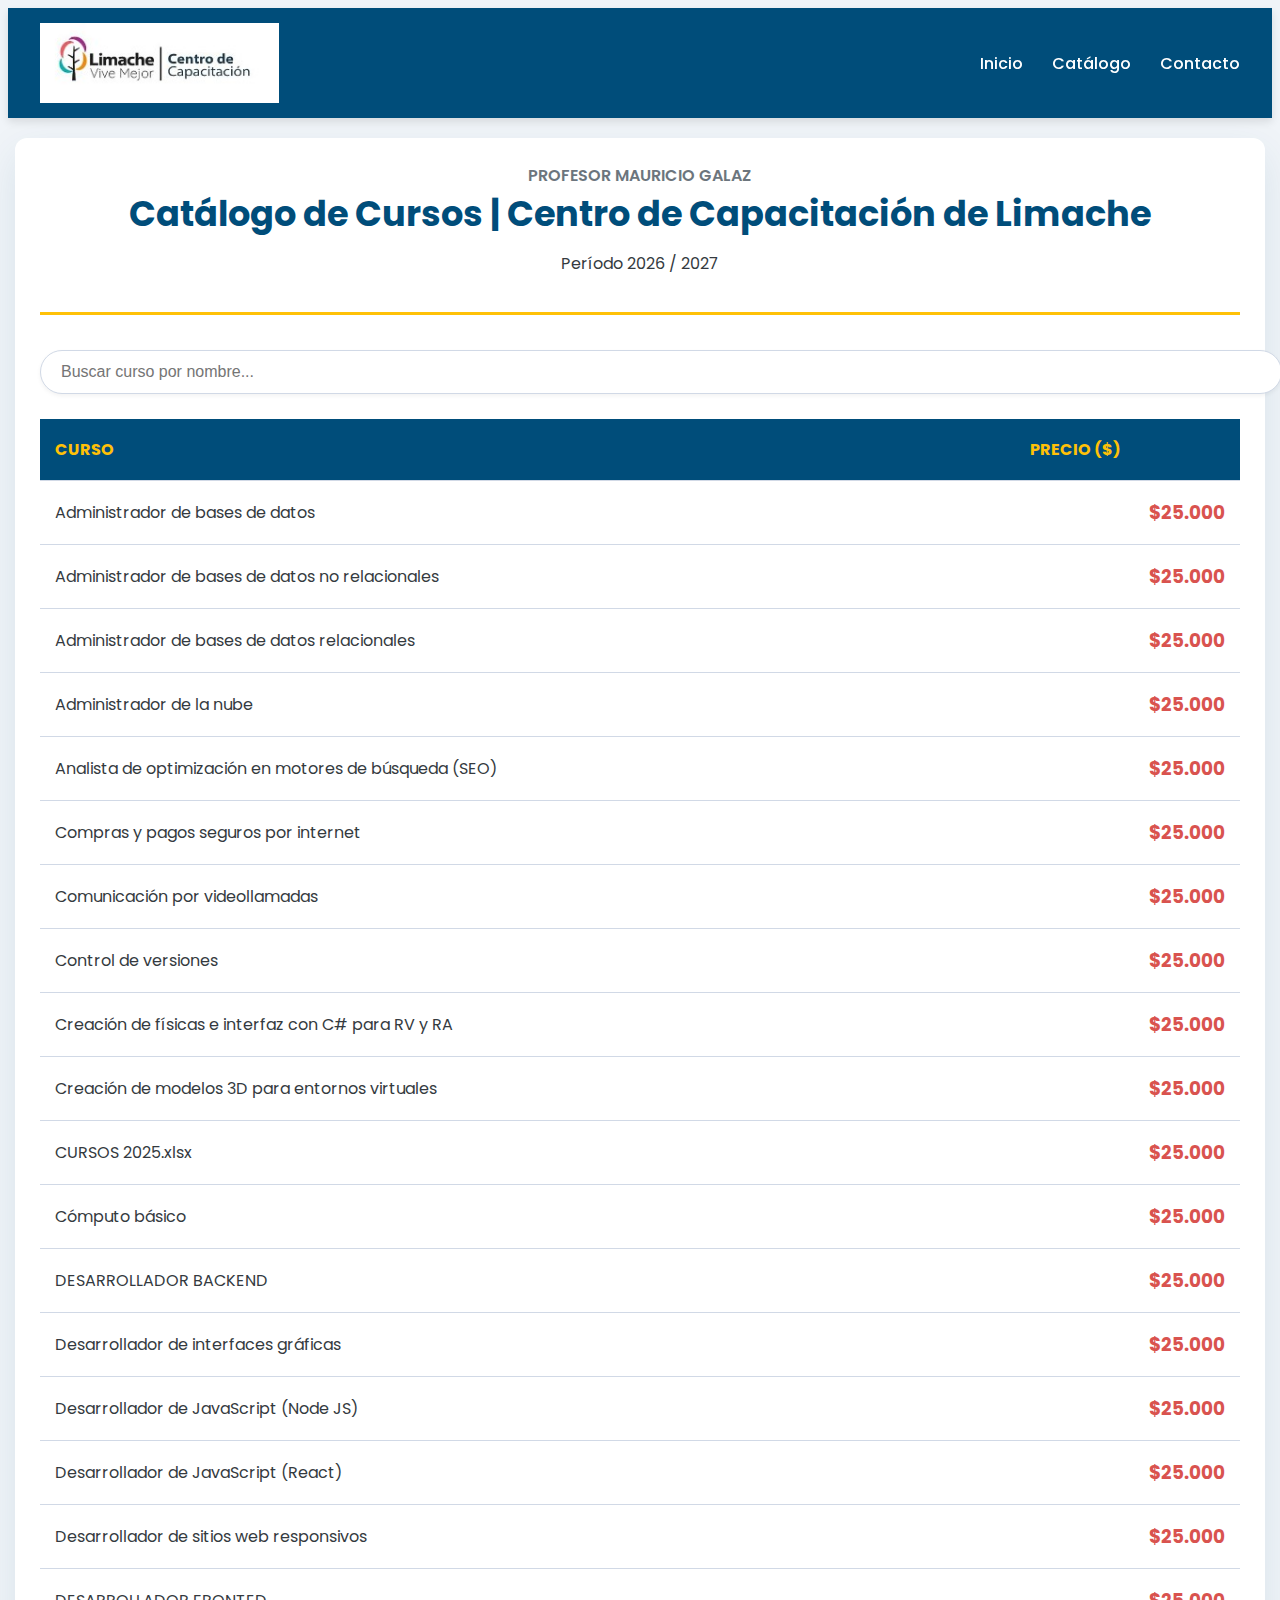
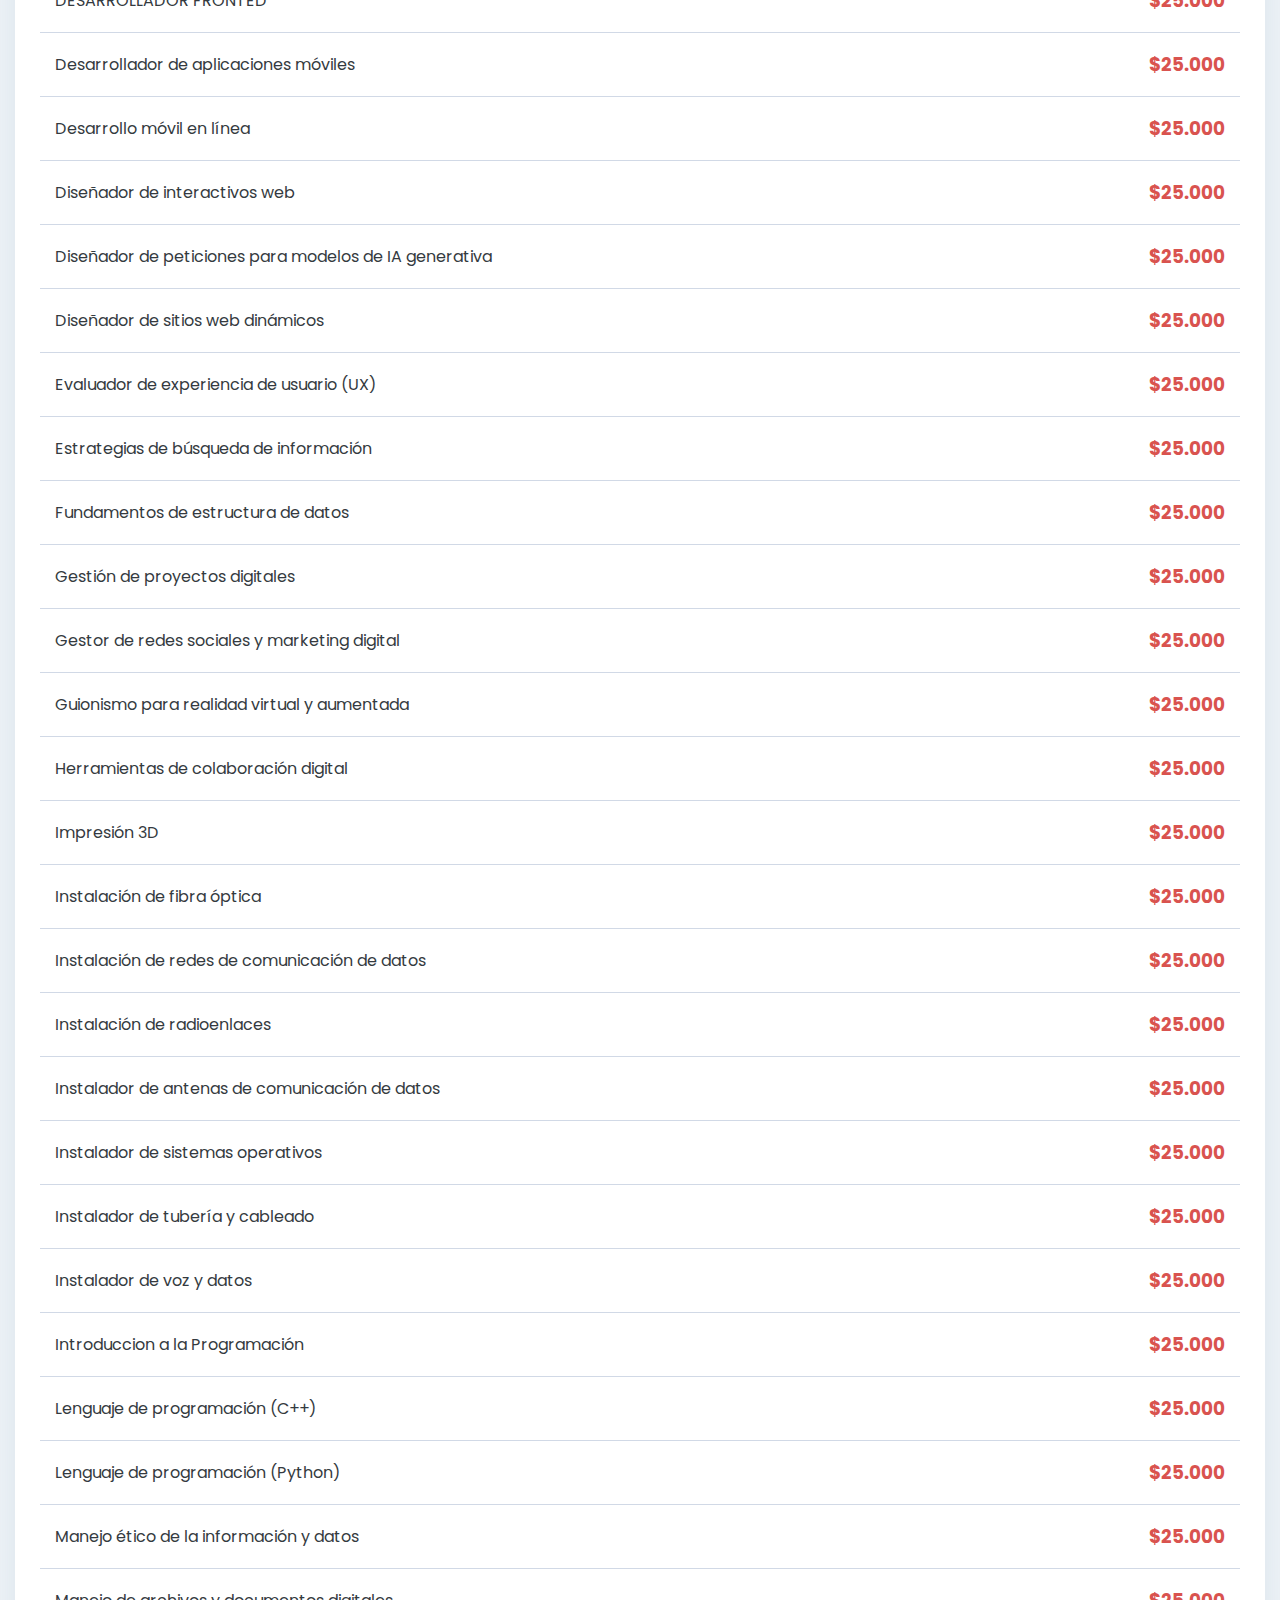
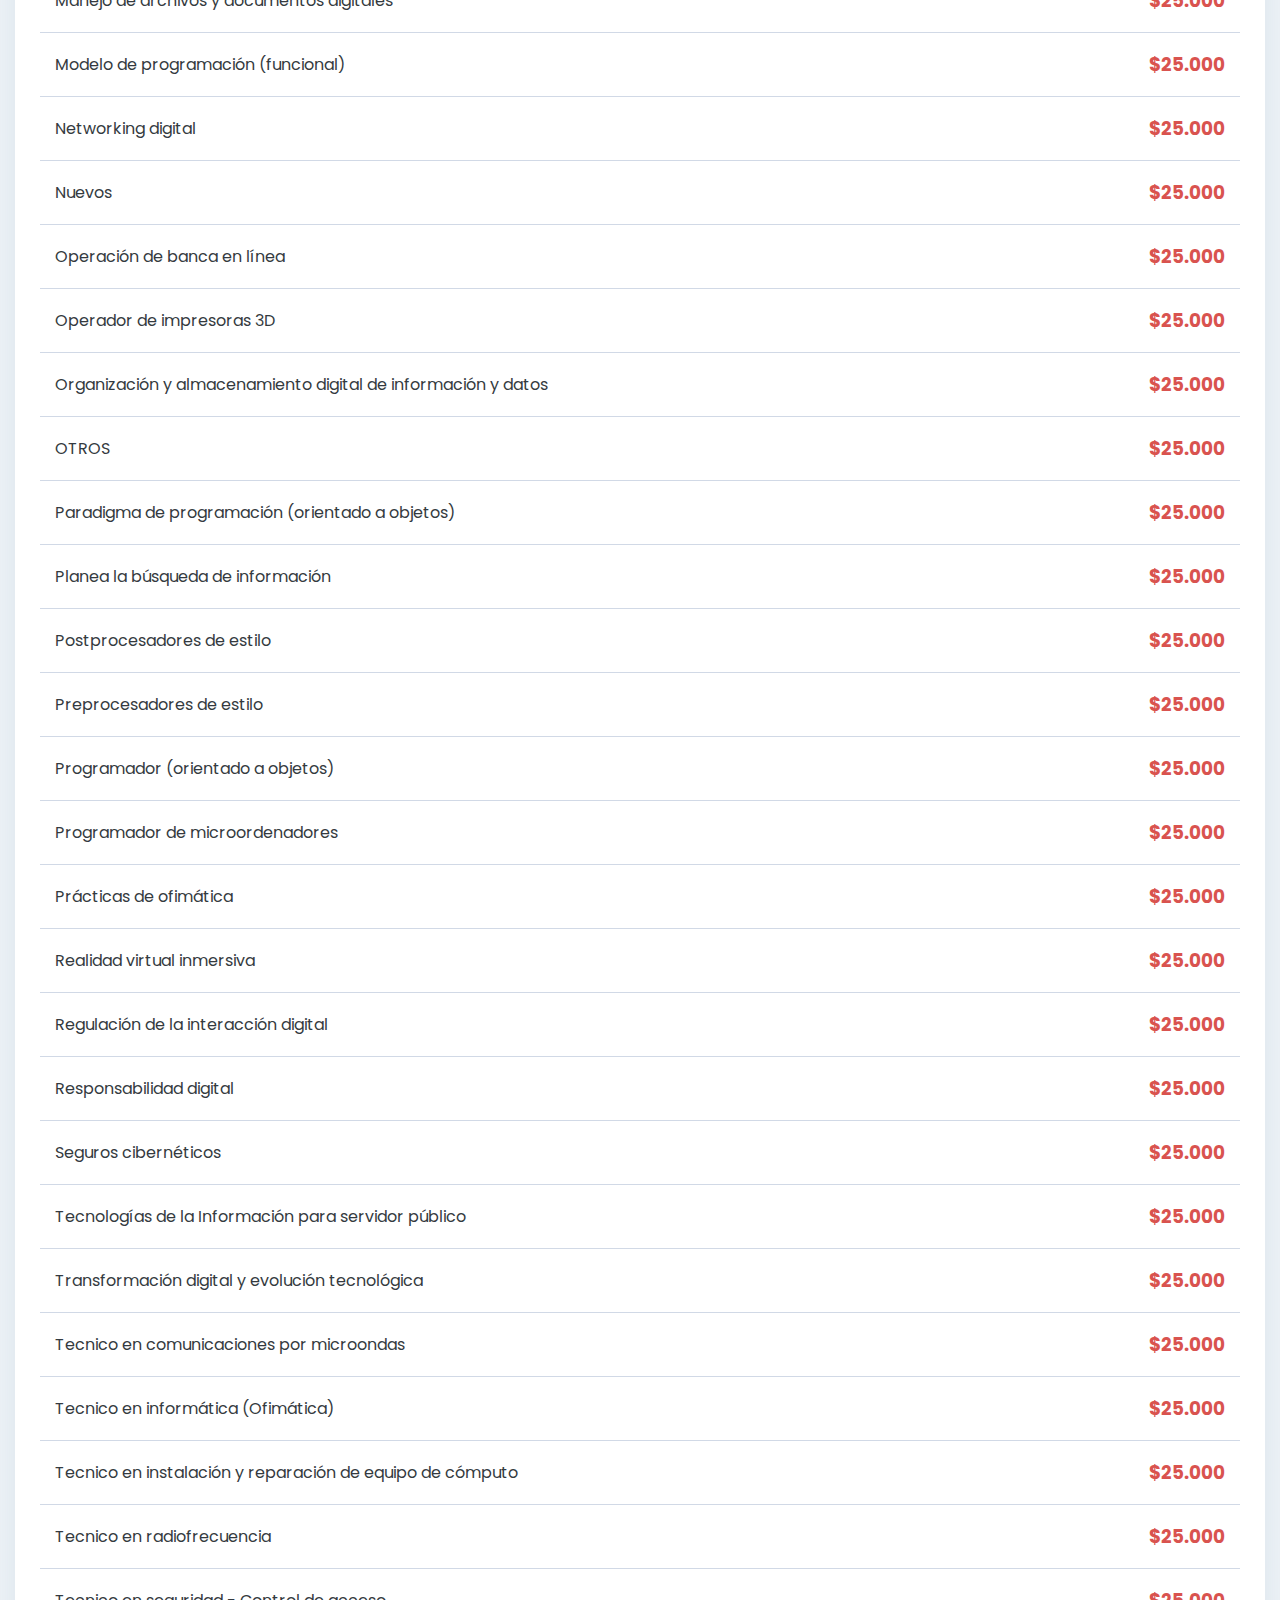
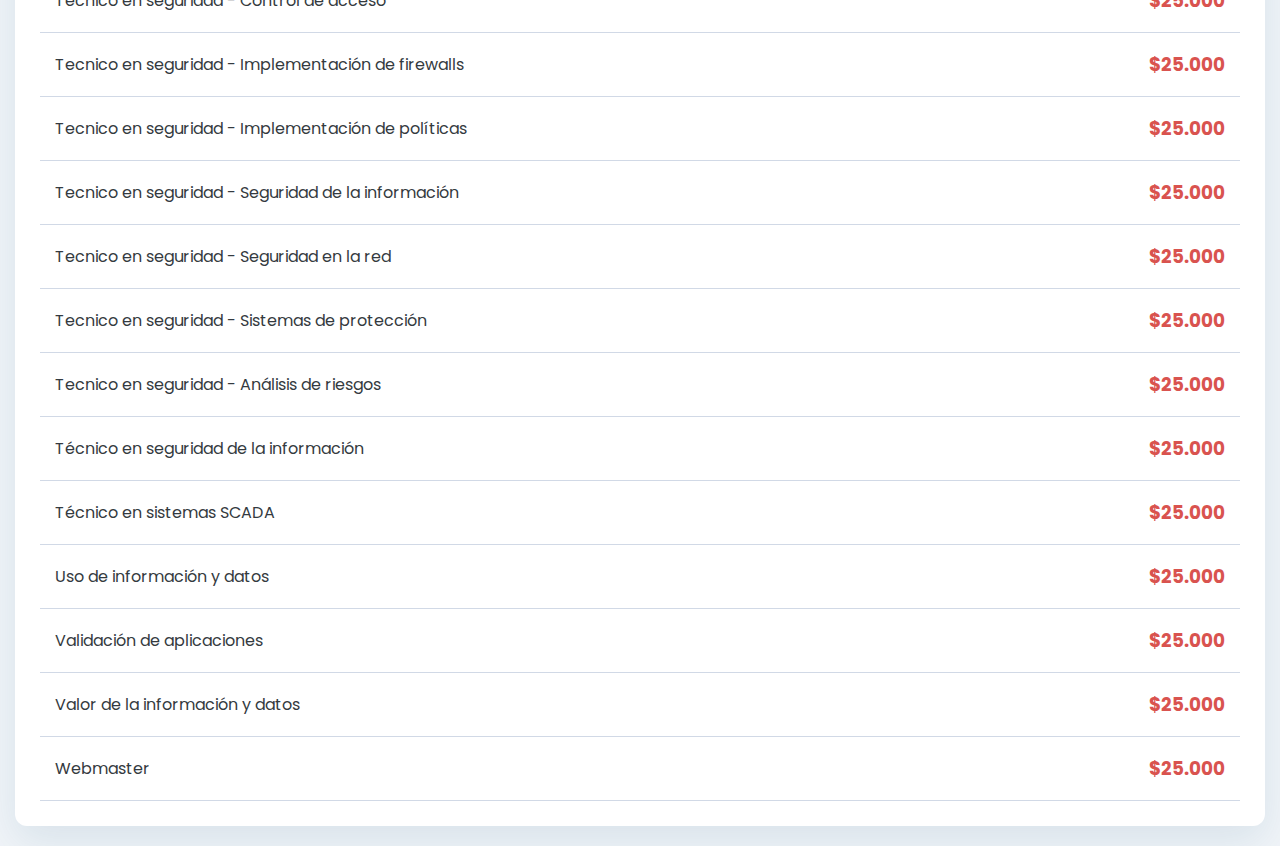
<file: catalogo_cursos.html>
<!DOCTYPE html>
<html lang="es">
<head>
    <meta charset="UTF-8">
    <meta name="viewport" content="width=device-width, initial-scale=1.0">
    <title>Inicio | Centro de Capacitación de Limache</title>
    <link href="https://fonts.googleapis.com/css2?family=Poppins:wght@300;400;600;700&display=swap" rel="stylesheet">
    <link rel="stylesheet" href="styles.css"> 
    </head>
<body>

    <nav class="navbar">
        <div class="nav-container">
            <a href="index.html"><img src="img/logo_capa.png" alt="Logo Limache Capacitación" class="logo-img"></a>
            <div class="nav-links">
                <a href="index.html">Inicio</a>
                <a href="catalogo_cursos.html">Catálogo</a>
                <a href="contacto.html">Contacto</a>
            </div>
        </div>
    </nav>

    <div class="container">
        <header class="branding">
            <p class="instructor">Profesor Mauricio Galaz</p>
            <h1 class="main-title">Catálogo de Cursos | Centro de Capacitación de Limache</h1>
            <p class="period">Período 2026 / 2027</p>
        </header>
        
        <input type="text" id="search-input" placeholder="Buscar curso por nombre..." onkeyup="filterTable()">
        
        <div class="table-responsive">
            <table class="table table-striped table-hover" id="courseTable">
                <thead>
                    <tr>
                        <th>CURSO</th>
                        <th>PRECIO ($)</th>
                    </tr>
                </thead>
                <tbody>
                    <tr><td data-label="CURSO">Administrador de bases de datos</td><td data-label="PRECIO ($)">$25.000</td></tr>
<tr><td data-label="CURSO">Administrador de bases de datos no relacionales</td><td data-label="PRECIO ($)">$25.000</td></tr>
<tr><td data-label="CURSO">Administrador de bases de datos relacionales</td><td data-label="PRECIO ($)">$25.000</td></tr>
<tr><td data-label="CURSO">Administrador de la nube</td><td data-label="PRECIO ($)">$25.000</td></tr>
<tr><td data-label="CURSO">Analista de optimización en motores de búsqueda (SEO)</td><td data-label="PRECIO ($)">$25.000</td></tr>
<tr><td data-label="CURSO">Compras y pagos seguros por internet</td><td data-label="PRECIO ($)">$25.000</td></tr>
<tr><td data-label="CURSO">Comunicación por videollamadas</td><td data-label="PRECIO ($)">$25.000</td></tr>
<tr><td data-label="CURSO">Control de versiones</td><td data-label="PRECIO ($)">$25.000</td></tr>
<tr><td data-label="CURSO">Creación de físicas e interfaz con C# para RV y RA</td><td data-label="PRECIO ($)">$25.000</td></tr>
<tr><td data-label="CURSO">Creación de modelos 3D para entornos virtuales</td><td data-label="PRECIO ($)">$25.000</td></tr>
<tr><td data-label="CURSO">CURSOS 2025.xlsx</td><td data-label="PRECIO ($)">$25.000</td></tr>
<tr><td data-label="CURSO">Cómputo básico</td><td data-label="PRECIO ($)">$25.000</td></tr>
<tr><td data-label="CURSO">DESARROLLADOR BACKEND</td><td data-label="PRECIO ($)">$25.000</td></tr>
<tr><td data-label="CURSO">Desarrollador de interfaces gráficas</td><td data-label="PRECIO ($)">$25.000</td></tr>
<tr><td data-label="CURSO">Desarrollador de JavaScript (Node JS)</td><td data-label="PRECIO ($)">$25.000</td></tr>
<tr><td data-label="CURSO">Desarrollador de JavaScript (React)</td><td data-label="PRECIO ($)">$25.000</td></tr>
<tr><td data-label="CURSO">Desarrollador de sitios web responsivos</td><td data-label="PRECIO ($)">$25.000</td></tr>
<tr><td data-label="CURSO">DESARROLLADOR FRONTED</td><td data-label="PRECIO ($)">$25.000</td></tr>
<tr><td data-label="CURSO">Desarrollador de aplicaciones móviles</td><td data-label="PRECIO ($)">$25.000</td></tr>
<tr><td data-label="CURSO">Desarrollo móvil en línea</td><td data-label="PRECIO ($)">$25.000</td></tr>
<tr><td data-label="CURSO">Diseñador de interactivos web</td><td data-label="PRECIO ($)">$25.000</td></tr>
<tr><td data-label="CURSO">Diseñador de peticiones para modelos de IA generativa</td><td data-label="PRECIO ($)">$25.000</td></tr>
<tr><td data-label="CURSO">Diseñador de sitios web dinámicos</td><td data-label="PRECIO ($)">$25.000</td></tr>
<tr><td data-label="CURSO">Evaluador de experiencia de usuario (UX)</td><td data-label="PRECIO ($)">$25.000</td></tr>
<tr><td data-label="CURSO">Estrategias de búsqueda de información</td><td data-label="PRECIO ($)">$25.000</td></tr>
<tr><td data-label="CURSO">Fundamentos de estructura de datos</td><td data-label="PRECIO ($)">$25.000</td></tr>
<tr><td data-label="CURSO">Gestión de proyectos digitales</td><td data-label="PRECIO ($)">$25.000</td></tr>
<tr><td data-label="CURSO">Gestor de redes sociales y marketing digital</td><td data-label="PRECIO ($)">$25.000</td></tr>
<tr><td data-label="CURSO">Guionismo para realidad virtual y aumentada</td><td data-label="PRECIO ($)">$25.000</td></tr>
<tr><td data-label="CURSO">Herramientas de colaboración digital</td><td data-label="PRECIO ($)">$25.000</td></tr>
<tr><td data-label="CURSO">Impresión 3D</td><td data-label="PRECIO ($)">$25.000</td></tr>
<tr><td data-label="CURSO">Instalación de fibra óptica</td><td data-label="PRECIO ($)">$25.000</td></tr>
<tr><td data-label="CURSO">Instalación de redes de comunicación de datos</td><td data-label="PRECIO ($)">$25.000</td></tr>
<tr><td data-label="CURSO">Instalación de radioenlaces</td><td data-label="PRECIO ($)">$25.000</td></tr>
<tr><td data-label="CURSO">Instalador de antenas de comunicación de datos</td><td data-label="PRECIO ($)">$25.000</td></tr>
<tr><td data-label="CURSO">Instalador de sistemas operativos</td><td data-label="PRECIO ($)">$25.000</td></tr>
<tr><td data-label="CURSO">Instalador de tubería y cableado</td><td data-label="PRECIO ($)">$25.000</td></tr>
<tr><td data-label="CURSO">Instalador de voz y datos</td><td data-label="PRECIO ($)">$25.000</td></tr>
<tr><td data-label="CURSO">Introduccion a la Programación</td><td data-label="PRECIO ($)">$25.000</td></tr>
<tr><td data-label="CURSO">Lenguaje de programación (C++)</td><td data-label="PRECIO ($)">$25.000</td></tr>
<tr><td data-label="CURSO">Lenguaje de programación (Python)</td><td data-label="PRECIO ($)">$25.000</td></tr>
<tr><td data-label="CURSO">Manejo ético de la información y datos</td><td data-label="PRECIO ($)">$25.000</td></tr>
<tr><td data-label="CURSO">Manejo de archivos y documentos digitales</td><td data-label="PRECIO ($)">$25.000</td></tr>
<tr><td data-label="CURSO">Modelo de programación (funcional)</td><td data-label="PRECIO ($)">$25.000</td></tr>
<tr><td data-label="CURSO">Networking digital</td><td data-label="PRECIO ($)">$25.000</td></tr>
<tr><td data-label="CURSO">Nuevos</td><td data-label="PRECIO ($)">$25.000</td></tr>
<tr><td data-label="CURSO">Operación de banca en línea</td><td data-label="PRECIO ($)">$25.000</td></tr>
<tr><td data-label="CURSO">Operador de impresoras 3D</td><td data-label="PRECIO ($)">$25.000</td></tr>
<tr><td data-label="CURSO">Organización y almacenamiento digital de información y datos</td><td data-label="PRECIO ($)">$25.000</td></tr>
<tr><td data-label="CURSO">OTROS</td><td data-label="PRECIO ($)">$25.000</td></tr>
<tr><td data-label="CURSO">Paradigma de programación (orientado a objetos)</td><td data-label="PRECIO ($)">$25.000</td></tr>
<tr><td data-label="CURSO">Planea la búsqueda de información</td><td data-label="PRECIO ($)">$25.000</td></tr>
<tr><td data-label="CURSO">Postprocesadores de estilo</td><td data-label="PRECIO ($)">$25.000</td></tr>
<tr><td data-label="CURSO">Preprocesadores de estilo</td><td data-label="PRECIO ($)">$25.000</td></tr>
<tr><td data-label="CURSO">Programador (orientado a objetos)</td><td data-label="PRECIO ($)">$25.000</td></tr>
<tr><td data-label="CURSO">Programador de microordenadores</td><td data-label="PRECIO ($)">$25.000</td></tr>
<tr><td data-label="CURSO">Prácticas de ofimática</td><td data-label="PRECIO ($)">$25.000</td></tr>
<tr><td data-label="CURSO">Realidad virtual inmersiva</td><td data-label="PRECIO ($)">$25.000</td></tr>
<tr><td data-label="CURSO">Regulación de la interacción digital</td><td data-label="PRECIO ($)">$25.000</td></tr>
<tr><td data-label="CURSO">Responsabilidad digital</td><td data-label="PRECIO ($)">$25.000</td></tr>
<tr><td data-label="CURSO">Seguros cibernéticos</td><td data-label="PRECIO ($)">$25.000</td></tr>
<tr><td data-label="CURSO">Tecnologías de la Información para servidor público</td><td data-label="PRECIO ($)">$25.000</td></tr>
<tr><td data-label="CURSO">Transformación digital y evolución tecnológica</td><td data-label="PRECIO ($)">$25.000</td></tr>
<tr><td data-label="CURSO">Tecnico en comunicaciones por microondas</td><td data-label="PRECIO ($)">$25.000</td></tr>
<tr><td data-label="CURSO">Tecnico en informática (Ofimática)</td><td data-label="PRECIO ($)">$25.000</td></tr>
<tr><td data-label="CURSO">Tecnico en instalación y reparación de equipo de cómputo</td><td data-label="PRECIO ($)">$25.000</td></tr>
<tr><td data-label="CURSO">Tecnico en radiofrecuencia</td><td data-label="PRECIO ($)">$25.000</td></tr>
<tr><td data-label="CURSO">Tecnico en seguridad - Control de acceso</td><td data-label="PRECIO ($)">$25.000</td></tr>
<tr><td data-label="CURSO">Tecnico en seguridad - Implementación de firewalls</td><td data-label="PRECIO ($)">$25.000</td></tr>
<tr><td data-label="CURSO">Tecnico en seguridad - Implementación de políticas</td><td data-label="PRECIO ($)">$25.000</td></tr>
<tr><td data-label="CURSO">Tecnico en seguridad - Seguridad de la información</td><td data-label="PRECIO ($)">$25.000</td></tr>
<tr><td data-label="CURSO">Tecnico en seguridad - Seguridad en la red</td><td data-label="PRECIO ($)">$25.000</td></tr>
<tr><td data-label="CURSO">Tecnico en seguridad - Sistemas de protección</td><td data-label="PRECIO ($)">$25.000</td></tr>
<tr><td data-label="CURSO">Tecnico en seguridad - Análisis de riesgos</td><td data-label="PRECIO ($)">$25.000</td></tr>
<tr><td data-label="CURSO">Técnico en seguridad de la información</td><td data-label="PRECIO ($)">$25.000</td></tr>
<tr><td data-label="CURSO">Técnico en sistemas SCADA</td><td data-label="PRECIO ($)">$25.000</td></tr>
<tr><td data-label="CURSO">Uso de información y datos</td><td data-label="PRECIO ($)">$25.000</td></tr>
<tr><td data-label="CURSO">Validación de aplicaciones</td><td data-label="PRECIO ($)">$25.000</td></tr>
<tr><td data-label="CURSO">Valor de la información y datos</td><td data-label="PRECIO ($)">$25.000</td></tr>
<tr><td data-label="CURSO">Webmaster</td><td data-label="PRECIO ($)">$25.000</td></tr>
                </tbody>
            </table>
        </div>
    </div>

    <script>
        // Función JavaScript para hacer la tabla dinámica (filtrable)
        function filterTable() {
            const input = document.getElementById("search-input");
            const filter = input.value.toUpperCase();
            const table = document.getElementById("courseTable");
            const tbody = table.querySelector("tbody");
            const tr = tbody.getElementsByTagName("tr");
            
            for (let i = 0; i < tr.length; i++) {
                const td = tr[i].getElementsByTagName("td")[0]; 
                if (td) {
                    const txtValue = td.textContent || td.innerText;
                    if (txtValue.toUpperCase().indexOf(filter) > -1) {
                        tr[i].style.display = "";
                    } else {
                        tr[i].style.display = "none";
                    }
                }
            }
        }

        // Inicializar los data-labels al cargar la página (para la vista móvil)
        window.onload = function() {
            const table = document.getElementById("courseTable");
            const tr = table.getElementsByTagName("tr");
            
            const thead = table.querySelector('thead tr');
            if (thead) {
                const headers = Array.from(thead.children).map(th => th.textContent.trim());
            
                for (let i = 0; i < tr.length; i++) { // Iterar sobre todas las filas del tbody
                    const cells = tr[i].getElementsByTagName("td");
                    for(let j = 0; j < cells.length; j++){
                        cells[j].setAttribute('data-label', headers[j]);
                    }
                }
            }
        };
    </script>
</body>
</html>
</file>
<file: styles.css>
:root {
    --primary-color: #004d7a; /* Azul Profundo Profesional */
    --accent-color: #ffc107; /* Dorado/Amarillo para acentos */
    --price-color: #d9534f; /* Rojo/Marron Llamativo para el Precio */
    --light-bg: #f0f4f8; /* Fondo más claro y frío */
    --dark-text: #343a40;
    --secondary-color: #6c757d;
    --border-color: #d1d9e6;
}

body {
    font-family: 'Poppins', sans-serif;
    background-color: var(--light-bg);
    padding: 0; 
    color: var(--dark-text);
}

.container {
    max-width: 1200px;
    margin: 20px auto;
    padding: 25px;
    background: #ffffff;
    border-radius: 12px;
    box-shadow: 0 15px 40px rgba(0, 77, 122, 0.1);
}

/* --- Barra de Navegación (Nav) --- */
.navbar {
    background-color: var(--primary-color);
    padding: 15px 0;
    box-shadow: 0 4px 8px rgba(0, 0, 0, 0.1);
    position: sticky; 
    top: 0;
    z-index: 1000;
}

.nav-container {
    max-width: 1200px;
    margin: 0 auto;
    padding: 0 20px;
    display: flex;
    justify-content: space-between;
    align-items: center;
}

.logo-img {
    height: 80px; /* Tamaño del logo */
    vertical-align: middle;
}

.nav-links a {
    color: white;
    text-decoration: none;
    margin-left: 25px;
    font-weight: 500;
    transition: color 0.2s ease-in-out;
}

.nav-links a:hover {
    color: var(--accent-color);
}

/* --- Estilos de Home Page (Hero) --- */
.container.hero {
    text-align: center;
    padding: 80px 25px;
    margin-top: 50px;
    box-shadow: none;
    background: none;
    border-radius: 0;
}

.hero .main-title {
    margin-bottom: 10px;
}

.cta-button {
    display: inline-block;
    background-color: var(--accent-color);
    color: var(--primary-color);
    font-weight: 700;
    text-decoration: none;
    padding: 12px 30px;
    border-radius: 30px;
    margin-top: 30px;
    transition: background-color 0.3s, transform 0.3s;
    text-transform: uppercase;
}

.cta-button:hover {
    background-color: #ffda75;
    transform: translateY(-2px);
}

/* --- Encabezados y Branding --- */
.branding {
    text-align: center;
    margin-bottom: 35px;
    padding-bottom: 20px;
    border-bottom: 3px solid var(--accent-color);
}

.instructor {
    color: var(--secondary-color);
    font-weight: 600;
    margin: 0 0 5px;
    font-size: 1rem;
    text-transform: uppercase;
}

.main-title {
    font-weight: 700;
    color: var(--primary-color);
    margin: 5px 0 5px;
    font-size: 2.2rem;
    line-height: 1.2;
}

/* --- Estilos de Búsqueda y Tabla (Catálogo) --- */
#search-input {
    width: 100%;
    padding: 12px 20px;
    margin-bottom: 25px;
    border: 1px solid var(--border-color);
    border-radius: 30px;
    font-size: 16px;
    transition: border-color 0.3s, box-shadow 0.3s;
    box-shadow: 0 2px 4px rgba(0, 0, 0, 0.05);
}

/* --- Estilos de Tabla --- */
.table {
    width: 100%;
    border-collapse: collapse;
}
.table th, .table td {
    padding: 18px 15px;
    text-align: left;
    border-bottom: 1px solid var(--border-color);
}
.table th {
    background-color: var(--primary-color);
    color: var(--accent-color); 
    font-weight: 700;
}
.table-hover tbody tr:hover {
    background-color: #e3f2fd;
    cursor: pointer;
    transform: scale(1.005);
    transition: all 0.2s ease-in-out;
}

.table td:last-child {
    font-weight: 700;
    color: var(--price-color); 
    text-align: right;
    font-size: 1.15rem;
}

/* --- Estilos de Pie de Página (Footer) y Redes Sociales --- */
.footer {
    background-color: var(--dark-text);
    color: white;
    text-align: center;
    padding: 25px 20px;
    margin-top: 40px;
    font-size: 0.9rem;
}

.social-icons {
    margin-top: 15px;
}

.social-icons img {
    height: 24px;
    width: 24px;
    vertical-align: middle;
    opacity: 0.8;
    transition: opacity 0.3s;
}

.social-icons img:hover {
    opacity: 1;
}

/* --- Estilos de Formulario de Contacto --- */
.contact-form label {
    display: block;
    margin-bottom: 5px;
    font-weight: 600;
    color: var(--primary-color);
}

.contact-form input[type="text"],
.contact-form input[type="email"],
.contact-form input[type="tel"],
.contact-form select,
.contact-form textarea {
    width: 100%;
    padding: 10px;
    margin-bottom: 20px;
    border: 1px solid var(--border-color);
    border-radius: 6px;
    box-sizing: border-box; 
}

.submit-button {
    background-color: var(--price-color); 
    color: white;
    font-weight: 700;
    padding: 12px 25px;
    border: none;
    border-radius: 6px;
    cursor: pointer;
    transition: background-color 0.3s;
}

/* --- Diseño Responsivo (Mobile) --- */
@media screen and (max-width: 768px) {
    .nav-container {
        flex-direction: column;
        text-align: center;
    }
    .logo-img {
        margin-bottom: 10px;
    }
    .nav-links a {
        margin: 0 10px;
    }
    .table thead {
        display: none; 
    }
    .table tr {
        margin-bottom: 15px;
        border: 1px solid var(--border-color);
        box-shadow: 0 4px 12px rgba(0, 0, 0, 0.08); 
    }
    .table td {
        text-align: right !important;
        padding-left: 50%; 
        position: relative;
        border: none;
    }
    .table td::before {
        content: attr(data-label);
        position: absolute;
        left: 15px;
        width: 45%;
        font-weight: 600;
        color: var(--dark-text);
        text-align: left;
    }
    .table td:last-child::before {
        content: 'PRECIO';
        color: var(--primary-color);
        font-weight: 700;
    }
}
</file>
